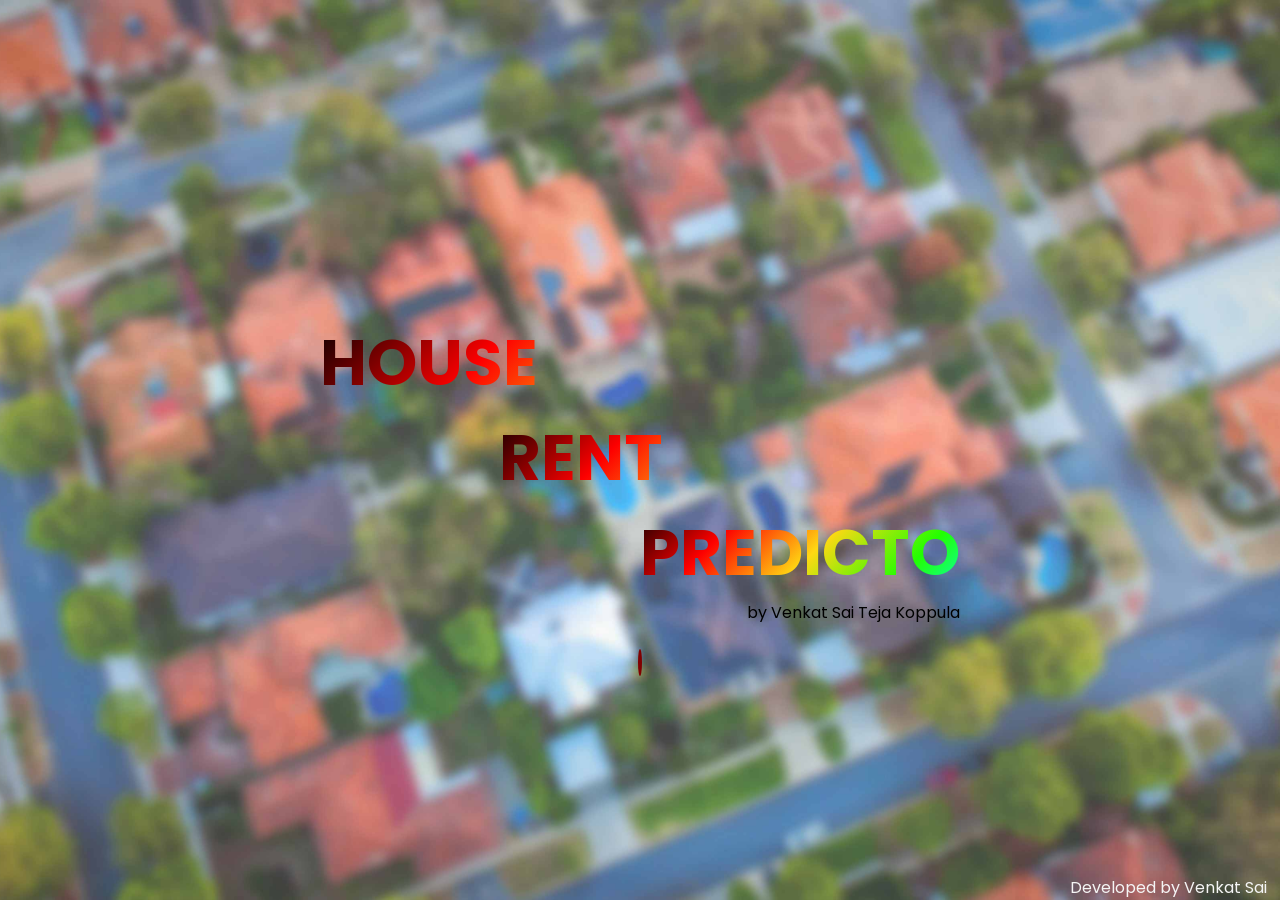
<file: templates/index.html>
<!DOCTYPE html>
<html>
<head>
    <link href='https://css.gg/arrow-right-o.css' rel='stylesheet'>
    <link rel="stylesheet" href="../static/index.css">
    <title>House Rent Predictor</title>
</head>
<body>
    <div class="container">
        <div class="headingcon" id="headingcon">
            <h2 class="heading" id="heading1">HOUSE</h2>
        <h2 class="heading" id="heading2">RENT</h2>
        <h2 class="heading" id="heading3">PREDICTOR</h2>
        <p id="credits">by Venkat Sai Teja Koppula</p>
        <br><br>
        <center><a id="go-anchor" href="/main"><i class="gg-arrow-right-o go"></i></center>
    </div>
    </div>
    <footer> 
        <p id="copyrights">Developed by Venkat Sai</p>
    </footer>
</body>
</html>
</file>
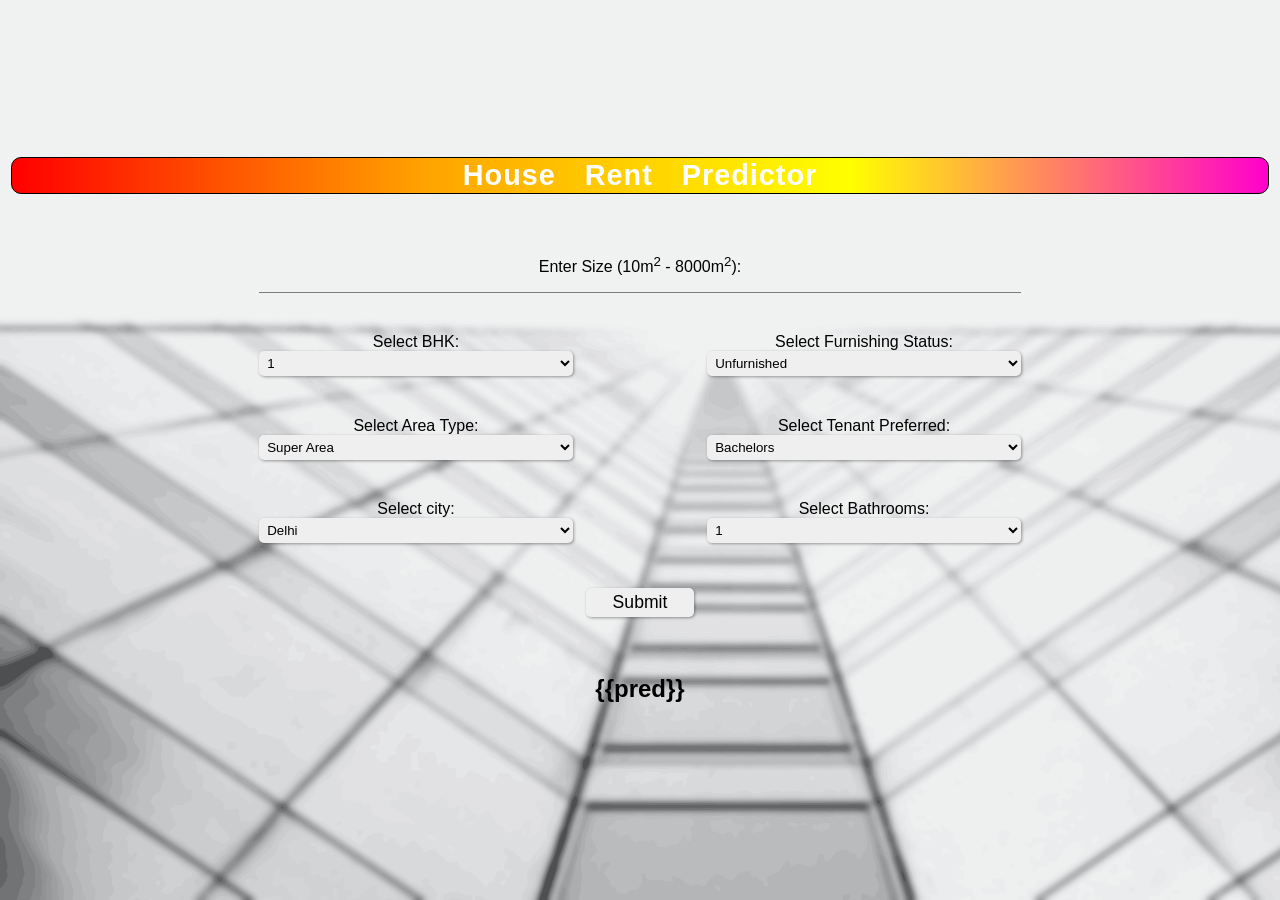
<file: templates/mainpage.html>
<!DOCTYPE html>
<html>

<head>
    <link rel="stylesheet" href="../static/mainpage.css">
    <style>
        form{
        display: flex;
        flex-direction: column;
        width: 70%;
        }
    </style>
    <title>Prediction Page</title>
</head>

<body>
    <div class="container">
        <h2 class="heading" align="center" id="main-heading">House Rent Predictor</h2>
        <form name="myForm" action="/predict" onsubmit="return validateForm()" method="post">
            <p id="size-label" style="display: inline;">Enter Size (10m<sup>2</sup> - 8000m<sup>2</sup>):</p>
            <input id="size-ip" type="text" name="size"><br>
            <div class="cards">
                <div class="leftcard">
                    <label>Select BHK:</label>
                <select id="BHK" name="bhk">
                    <option value="1">1</option>
                    <option value="2">2</option>
                    <option value="3">3</option>
                    <option value="4">4</option>
                    <option value="5">5</option>
                    <option value="6">6</option>
                </select><br>
                <label>Select Area Type:</label>
                <select id="area-type" name="area-type">
                    <option value="1">Super Area</option>
                    <option value="2">Carpet Area</option>
                    <option value="3">Built Area</option>
                </select><br>
                <label>Select city:</label>
                <select id="city" name="city">
                    <option value="1100">Delhi</option>
                    <option value="4000">Mumbai</option>
                    <option value="5000">Hyderabad</option>
                    <option value="5600">Banglore</option>
                    <option value="6000">Chennai</option>
                    <option value="7000">Kolkata</option>
                </select><br>
                </div>
                <div class="rightcard">
                    <label>Select Furnishing Status:</label>
                <select id="furnishing-status" name="furnishing-status">
                    <option value="0">Unfurnished</option>
                    <option value="1">Semi-furnished</option>
                    <option value="2">Furnished</option>
                </select><br>
                <label>Select Tenant Preferred:</label>
                <select id="tenant-preferred" name="tenant-preferred">
                    <option value="1">Bachelors</option>
                    <option value="2">Bachelors/Family</option>
                    <option value="3">Family</option>
                </select><br>
                <label>Select Bathrooms:</label>
                <select id="bathroom" name="bathroom">
                    <option value="1">1</option>
                    <option value="2">2</option>
                    <option value="3">3</option>
                    <option value="4">4</option>
                    <option value="5">5</option>
                    <option value="6">6</option>
                    <option value="7">7</option>
                    <option value="8">8</option>
                    <option value="9">9</option>
                    <option value="10">10</option>
                </select><br>
                </div>
            </div>
            <input class="submit" type="submit">
        </form>
        <div class="outputdiv">
            <h2><pre>{{pred}}</pre></h2>
        </div>
    </div>
    <script>
        function validateForm() {
            let x = document.forms["myForm"]["size"].value;
            if (x == "") {
                alert("Enter Size");
                return false;
            }
            if (/^[0-9]+$/.test(x) != true || Number(x) < 10 || Number(x) > 8000){
                alert("Invalid Size");
                return false;
            }
        }
    </script>
</body>

</html>
</file>
<file: static/index.css>
@import url('https://fonts.googleapis.com/css2?family=Poppins&family=Raleway&display=swap');

* {
    font-family: "Poppins", 'Raleway', sans-serif;
    margin: 0px;
    padding: 0px;
}

body {
    display: flex;
    flex-direction: column;
    min-height: 100vh;
    justify-content: center;
	align-items: center;
    background-image: url("./indexbg.png");
    background-size: cover;
    background-position: 50% 0%;
    width: 100%;
    height: 100%;
    background-repeat: no-repeat;
}

.container {
    display: grid;
    place-items: center;
    width: 100%;
    height: 100%;
}

.headingcon {
    width: 50%;
    margin-top: 10vh;
}

.heading {
    font-size: 4rem;
    font-family: "EB Garamond", "Poppins", serif;
    /* animation: name duration timing-function delay iteration-count direction fill-mode; */
    animation: anime 5s linear infinite;
    background-image: linear-gradient(-225deg,
            #000000 0%,
            #fd0000 15%,
            #ffd813 30%,
            #22ff00 45%,
            #00ffff 60%,
            #1a1557 75%,
            #571556 90%,
            #000000 100%);
    background-size: 200%;
    background-clip: text;
    -webkit-background-clip: text;
    color: transparent;
}

@keyframes anime {
    to {
        background-position: 200% center;
    }
}

#heading1 {
    margin-left: 0%;
}

#heading2 {
    margin-left: 28%;
}

#heading3 {
    margin-left: 50%;
}

#credits {
    float: right;
}

.go {
    border: 2px solid rgb(128, 0, 0);
    border-radius: 50%;
    background-image: linear-gradient(90deg, rgb(255, 0, 0), rgb(255, 196, 0));
    box-shadow: 0px 0px 5px rgb(0, 143, 183, 0.1);
    transform: scale(1.5);
}

.go:hover{
    animation: hov 0.5s forwards;
}

@keyframes hov {
    from{
        box-shadow: 0px 0px 0px rgb(255, 94, 0);
    }
    to{
        transform: scale(1.6);
        box-shadow: 0px 0px 10px rgb(255, 94, 0);
        opacity: 0.9;
    }
}

#copyrights {
    position: absolute;
    bottom: 0;
    right: 0;
    color: whitesmoke;
    margin-right: 1%;
}

@media (orientation: portrait) {
    .headingcon {
        width: 90%;
        margin-bottom: 20vh;
    }
    .go {
        transform: scale(2);
    }
}
</file>
<file: static/mainpage.css>
* {
    font-family: "Poppins", sans-serif;
    margin: 0px;
    padding: 0px;
}

body {
    display: flex;
    flex-direction: column;
    min-height: 100vh;
    justify-content: center;
	align-items: center;
    background-color: #222327;
    background-image: url(./mainpagebg.png);
    background-size: cover;
    width: 100%;
    height: 100%;
    background-repeat: no-repeat;
}

.container {
    display: flex;
    flex-direction: column;
    justify-content: center;
    align-items: center;
    width: 100%;
    height: 100vh;
}

.heading{
    display: block;
    margin-left: 40px;
    margin-right: 40px;
    width: 98vw;
    color: white;
    background-image: linear-gradient(
        90deg,
        red,
        orange, 
        yellow, 
        rgb(255, 0, 204), 
        rgb(157, 0, 255), 
        blue, 
        red);
        background-size: 200%;
        animation: gradient 10s linear infinite;
        border-radius: 10px;
        letter-spacing: 1px;
        word-spacing: 20px;
        padding: 1px;
        font-size: 1.8em;
        transform: translateY(-60px);
        border: 1px solid black;
}

@keyframes gradient{
    to{
        background-position: 200% center;
    }
}

.cards{
    display: flex;
    justify-content: center;
    align-items: center;
    width: 100%;
    height: 100%;
}

.leftcard{
    width: 50%;
    display: flex;
    flex-direction: column;
    justify-content: center;
    align-items: center;
}

.rightcard{
    width: 50%;
    display: flex;
    flex-direction: column;
    justify-content: center;
    align-items: center;
}

input{
    padding: 4px;
    outline: none;
    border: 0px;
    border-radius: 5px;
    width: 70%;
    align-self: center;
    box-shadow: 1px 1px 3px rgba(0, 0, 0, 0.363);
}

select{
    padding: 4px;
    outline: none;
    border-radius: 5px;
    width: 70%;
    border: 0px;
    box-shadow: 1px 1px 3px rgba(0, 0, 0, 0.363);
}

label{
    margin-top: 5%;
}

#size-label{
    align-self: center;
}

#size-ip{
    width: 85%;
    border-bottom: 1px solid rgba(0, 0, 0, 0.485);
    background: transparent;
    box-shadow: none;
    border-radius: 0%;
    padding: 0.5px;
}

#size-ip:focus{
    border-bottom: 2px solid rgb(0, 0, 0);
    transition: 0.2s ease-in;
    padding: 0px;
}

.submit{
    margin-top: 3%;
    display: inline;
    width: 12%;
    align-self: center;
    font-size: 110%;
}

.submit:hover{
    box-shadow: 1px 1px 5px rgba(0, 0, 0, 0.732);
    background-color: #222327b3;
    color: white;
    transition: 0.3s ease-in;
    cursor: pointer;
}

.outputdiv{
    margin-top: 3%;
    transform: translateY(20px);
}

@media (orientation: portrait) {
    form{
        width: 100%;
    }
    #size-ip{
        width: 57%;
    }
    .cards{
        flex-direction: column;
    }
    .rightcard{
        width: 80%;
    }
    .leftcard{
        width: 80%;
    }
    .heading{
        position: absolute;
        top: 100px;
    }
}
</file>
